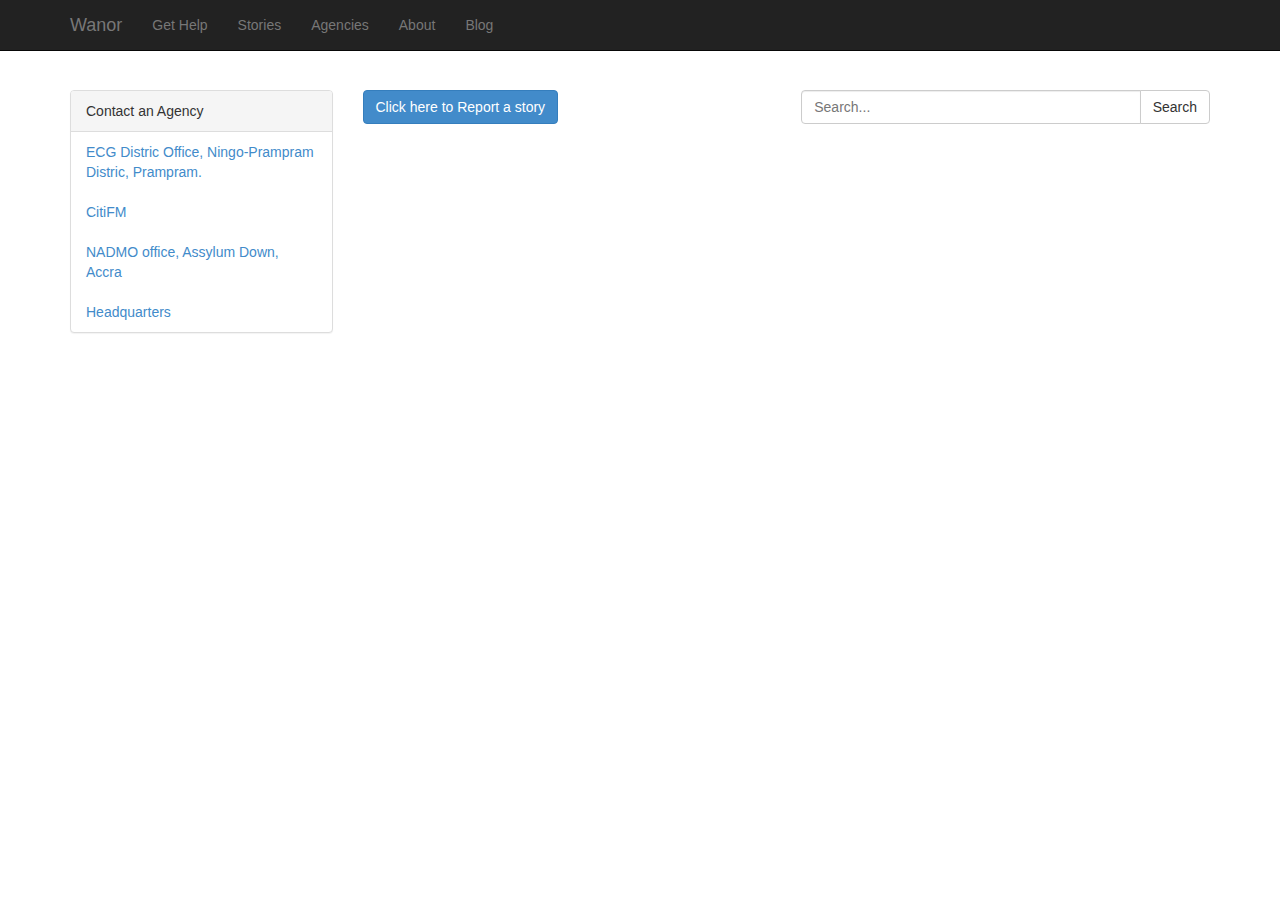
<file: index.html>
<!DOCTYPE html>
<html lang="en">
    <head>
        <meta charset="utf-8">
        <meta http-equiv="X-UA-Compatible" content="IE=edge">
        <meta name="viewport" content="width=device-width, initial-scale=1">
        <meta name="description" content="">
        <meta name="author" content="">

        <title>Wanor Relief</title>

        <link href="css/bootstrap.css" rel="stylesheet">
        <link href="css/app.css" rel="stylesheet">

        <!-- HTML5 Shim and Respond.js IE8 support of HTML5 elements and media queries -->
        <!-- WARNING: Respond.js doesn't work if you view the page via file:// -->
        <!--[if lt IE 9]>
            <script src="https://oss.maxcdn.com/libs/html5shiv/3.7.0/html5shiv.js"></script>
            <script src="https://oss.maxcdn.com/libs/respond.js/1.4.2/respond.min.js"></script>
        <![endif]-->
        
    </head>
    <body>
        <!-- main layout -->
        <div id="app-layout"> ...Loading... </div>

        <!-- Scripts -->
        <script type="text/javascript" src="./js/lib/require.js" data-main="./js/main.js"></script>
    </body>
</html>
</file>
<file: css/app.css>
/*!
 */

body {
    padding-top: 70px; /* Required padding for .navbar-fixed-top. Remove if using .navbar-static-top. Change if height of navigation changes. */
}


.caption {
    height: 130px;
    overflow: hidden;
}

.caption h4 {
    white-space: nowrap;
}

.thumbnail img {
    width: 100%;
}

.ratings {
    padding-right: 10px;
    padding-left: 10px;
    color: #d17581;
}

.thumbnail {
    padding: 0;
}

.thumbnail .caption-full {
    padding: 9px;
    color: #333;
}

#main .row {
    margin-bottom: 20px;
}
#main-header {
  margin-top: 10px;
}
#main-header .col-sm-6 {
    padding-top: 10px;
}

/** SCROLL BAR **/
/*
.sidebar-nav .panel-body {
    margin-right: -11px;
}
.sidebar-nav .panel-body ul.nav {
    border-right: 1px solid #ddd;
}
#main::-webkit-scrollbar,
.sidebar-nav .panel-body::-webkit-scrollbar {
    -webkit-appearance: none;
    width: 10px;
}
#main::-webkit-scrollbar{
    width: 13px;
}
#main::-webkit-scrollbar-button,
.sidebar-nav .panel-body::-webkit-scrollbar-button {
    display: none;
}
#main::-webkit-scrollbar-track,
.sidebar-nav .panel-body::-webkit-scrollbar-track {
    background: #fff;
}
#main::-webkit-scrollbar-thumb,
.sidebar-nav .panel-body::-webkit-scrollbar-thumb {
    min-height: 2rem;
    background: #d2d2d2;
    background-clip: padding-box;
    border: 3px solid #fff;
    border-radius: 5px;
}
*/
</file>
